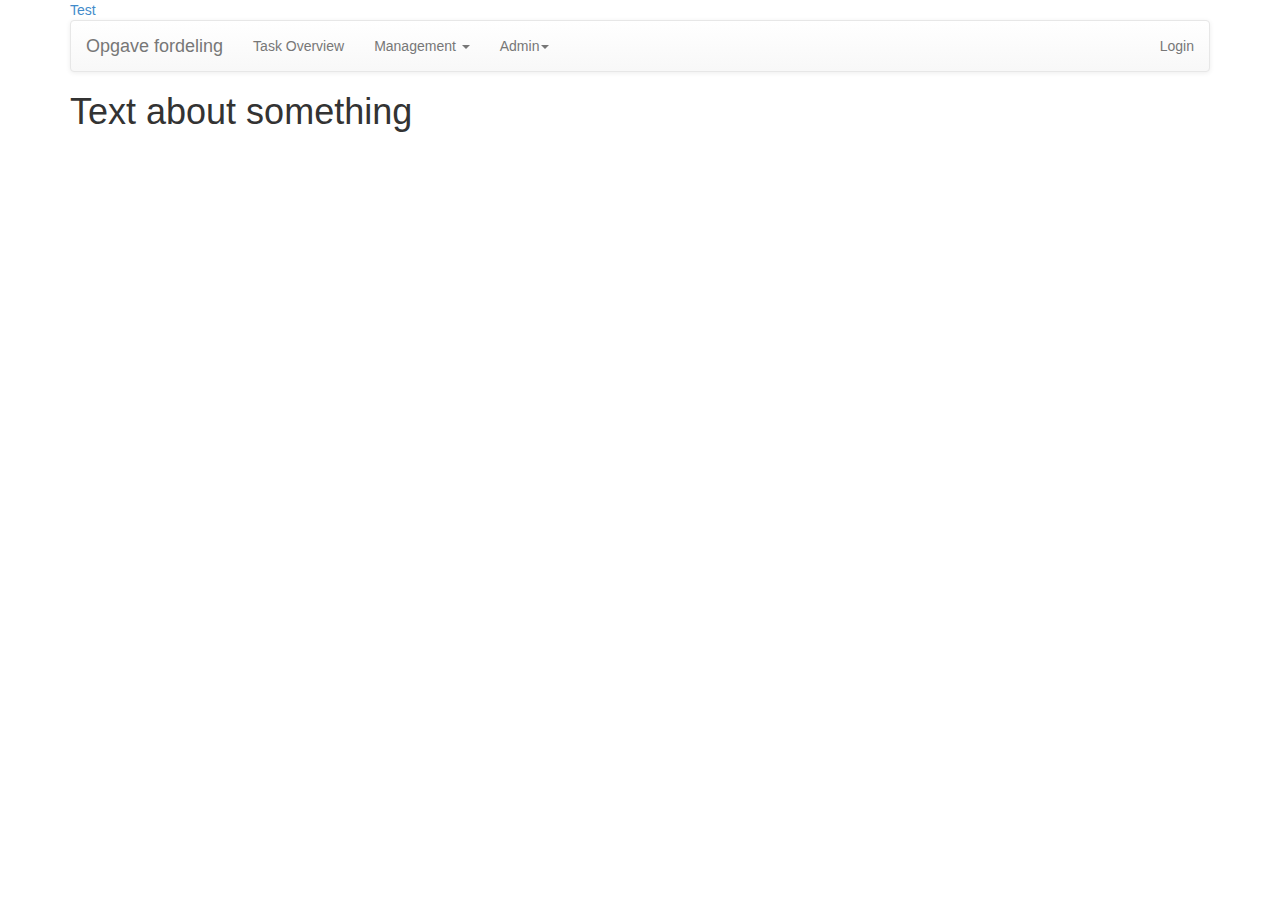
<file: BookingSystem/Index.html>
﻿<!DOCTYPE html>
<html xmlns="http://www.w3.org/1999/xhtml">
<head>
    <title>Index</title>
    <script src="Scripts/jquery-2.1.0.min.js"></script>
    <script src="Scripts/bootstrap.min.js"></script>
    <link href="Content/bootstrap.min.css" rel="stylesheet" />
    <link href="Content/bootstrap-theme.min.css" rel="stylesheet" />
    <script src="Scripts/LoginCode.js"></script>
</head>
<body>
    <div class="container">
        <a id="a1" href="#">Test</a>
        <div class="navbar navbar-default" role="navigation">
            <div class="container-fluid">
                <div class="navbar-header">
                    <a class="navbar-brand" href="Index.html">Opgave fordeling</a>
                    <button type="button" class="navbar-toggle" data-toggle="collapse" data-target=".navbar-collapse">
                        <span class="sr-only">Toggle navigation</span>
                        <span class="icon-bar"></span>
                        <span class="icon-bar"></span>
                        <span class="icon-bar"></span>
                    </button>
                </div>
                <div class="navbar-collapse collapse">
                    <ul class="nav navbar-nav">
                        <li><a href="Employee/TaskOverview.html">Task Overview</a></li>
                        <li class="dropdown">
                            <a href="#" data-toggle="dropdown" class="dropdown-toggle">Management <b class="caret"></b></a>
                            <ul class="dropdown-menu">
                                <li><a href="Management/ManageEmployees.html">Manage Employees</a></li>
                                <li><a href="Management/CreateBooking.html">Create Booking</a></li>
                            </ul>
                        </li>
                        <li class="dropdown">
                            <a href="#" data-toggle="dropdown" class="dropdown-toggle">Admin<b class="caret"></b></a>
                            <ul class="dropdown-menu">
                                <li><a href="Admin/AddNewEmployee.html">Add New Employee</a></li>
                                <li><a href="Admin/ExistingEmployees.html">Manage Existing Employees</a></li>
                            </ul>
                        </li>
                    </ul>
                    <div class="navbar-right">
                        <ul class="nav navbar-nav navbar-right">
                            <li class="dropdown" id="menuLogin">
                                <a class="dropdown-toggle" href="#" data-toggle="dropdown" id="navLogin">Login</a>
                                <div class="dropdown-menu" style="padding:17px;">
                                    <form class="form" id="formLogin">
                                        <input name="username" id="username" type="text" placeholder="Username">
                                        <input name="password" id="password" type="password" placeholder="Password"><br>
                                        <button type="button" id="btnLogin" class="btn">Login</button>
                                    </form>
                                </div>
                            </li>
                        </ul>
                    </div>
                </div>
            </div>
        </div><!--.navbar-->
        <div>
            <h1> Text about something</h1>
        </div>
    </div>
    <!-- Modal HTML -->
    <div id="opgaveModal" class="modal fade">
        <div class="modal-dialog">
            <div class="modal-content">
                <div class="modal-header">
                    <h4 class="modal-title">Opgave detaljer</h4>
                </div>
                <div class="modal-body">
                    <p>information om opgaven, med mulighed for at ændre status</p>
                </div>
                <div class="modal-footer">
                    <button type="button" class="btn btn-default" data-dismiss="modal">Luk</button>
                    <button type="button" class="btn btn-primary">Gem ændringer</button>
                </div>
            </div>
        </div>
    </div>
</body>
</html>
</file>
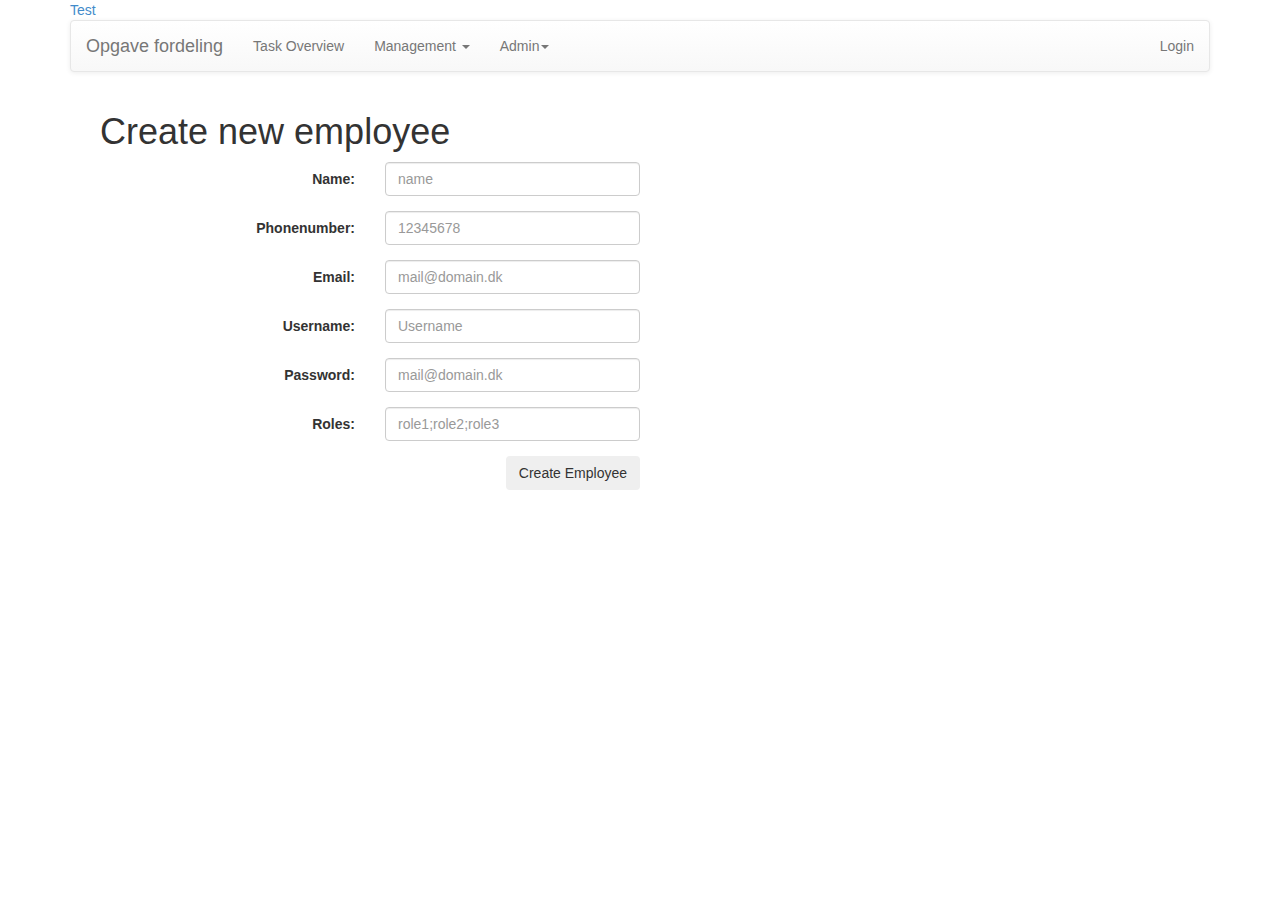
<file: BookingSystem/Admin/AddNewEmployee.html>
﻿<!DOCTYPE html>
<html xmlns="http://www.w3.org/1999/xhtml">
<head>
    <title>Add New Employee</title>
    <script src="../Scripts/jquery-2.1.0.min.js"></script>
    <script src="../Scripts/bootstrap.min.js"></script>
    <link href="../Content/bootstrap.min.css" rel="stylesheet" />
    <link href="../Content/bootstrap-theme.min.css" rel="stylesheet" />
    <script src="../Scripts/LoginCode.js"></script>
    <script src="../Scripts/AdminCode.js"></script>
</head>
<body>
    <div class="container">
        <a id="a1" href="#">Test</a>
        <div class="navbar navbar-default" role="navigation">
            <div class="container-fluid">
                <div class="navbar-header">
                    <a class="navbar-brand" href="../Index.html">Opgave fordeling</a>
                    <button type="button" class="navbar-toggle" data-toggle="collapse" data-target=".navbar-collapse">
                        <span class="sr-only">Toggle navigation</span>
                        <span class="icon-bar"></span>
                        <span class="icon-bar"></span>
                        <span class="icon-bar"></span>
                    </button>
                </div>
                <div class="navbar-collapse collapse">
                    <ul class="nav navbar-nav">
                        <li><a href="../Employee/TaskOverview.html">Task Overview</a></li>
                        <li class="dropdown">
                            <a href="#" data-toggle="dropdown" class="dropdown-toggle">Management <b class="caret"></b></a>
                            <ul class="dropdown-menu">
                                <li><a href="../Management/ManageEmployees.html">Manage Employees</a></li>
                                <li><a href="../Management/CreateBooking.html">Create Booking</a></li>
                            </ul>
                        </li>
                        <li class="dropdown">
                            <a href="#" data-toggle="dropdown" class="dropdown-toggle">Admin<b class="caret"></b></a>
                            <ul class="dropdown-menu">
                                <li class="active"><a href="../Admin/AddNewEmployee.html">Add New Employee</a></li>
                                <li><a href="../Admin/ExistingEmployees.html">Manage Existing Employees</a></li>
                            </ul>
                        </li>
                    </ul>
                    <div class="navbar-right">
                        <ul class="nav navbar-nav navbar-right ">
                            <li class="dropdown" id="menuLogin">
                                <a class="dropdown-toggle" href="#" data-toggle="dropdown" id="navLogin">Login</a>
                                <div class="dropdown-menu" style="padding:17px;">
                                    <form class="form" id="formLogin">
                                        <input name="username" id="username" type="text" placeholder="Username">
                                        <input name="password" id="password" type="password" placeholder="Password"><br>
                                        <button type="button" id="btnLogin" class="btn">Login</button>
                                    </form>
                                </div>
                            </li>
                        </ul>
                    </div>
                </div>
            </div>
        </div><!--.navbar-->
        <div class=" = container">
            <div class="container col-md-6 col-xs-12">
                <h1>Create new employee</h1>
                <form class="form-horizontal" role="form" id="formBooking">
                    <div class="form-group">
                        <label class="control-label col-xs-4 col-md-6" for="name">Name:</label>
                        <div class="col-xs-8 col-md-6">
                            <input class="form-control" id="name" type="text" placeholder="name">
                        </div>
                    </div>
                    <div class="form-group">
                        <label class="control-label col-xs-4 col-md-6" for="phonenumber">Phonenumber:</label>
                        <div class="col-xs-8 col-md-6">
                            <input class="form-control" id="phonenumber" type="text" placeholder="12345678" />
                        </div>
                    </div>
                    <div class="form-group">
                        <label class="control-label col-xs-4 col-md-6" for="email">Email:</label>
                        <div class="col-xs-8 col-md-6">
                            <input class="form-control" id="email" type="text" placeholder="mail@domain.dk" />
                        </div>
                    </div>
                    <div class="form-group">
                        <label class="control-label col-xs-4 col-md-6" for="newUsername">Username:</label>
                        <div class="col-xs-8 col-md-6">
                            <input class="form-control" id="newUsername" type="text" placeholder="Username" />
                        </div>
                    </div>
                    <div class="form-group">
                        <label class="control-label col-xs-4 col-md-6" for="newPassword">Password:</label>
                        <div class="col-xs-8 col-md-6">
                            <input class="form-control" id="newPassword" type="text" placeholder="mail@domain.dk" />
                        </div>
                    </div>
                    <div class="form-group">
                        <label class="control-label col-xs-4 col-md-6" for="roles">Roles:</label>
                        <div class="col-xs-8 col-md-6">
                            <input class="form-control" id="roles" type="text" placeholder="role1;role2;role3" />
                        </div>
                    </div>
                    <div>
                        <button id="createEmployee" type="button" class="btn pull-right">Create Employee</button>
                    </div>
                </form>
            </div>
        </div>
    </div>
</body>
</html>
</file>
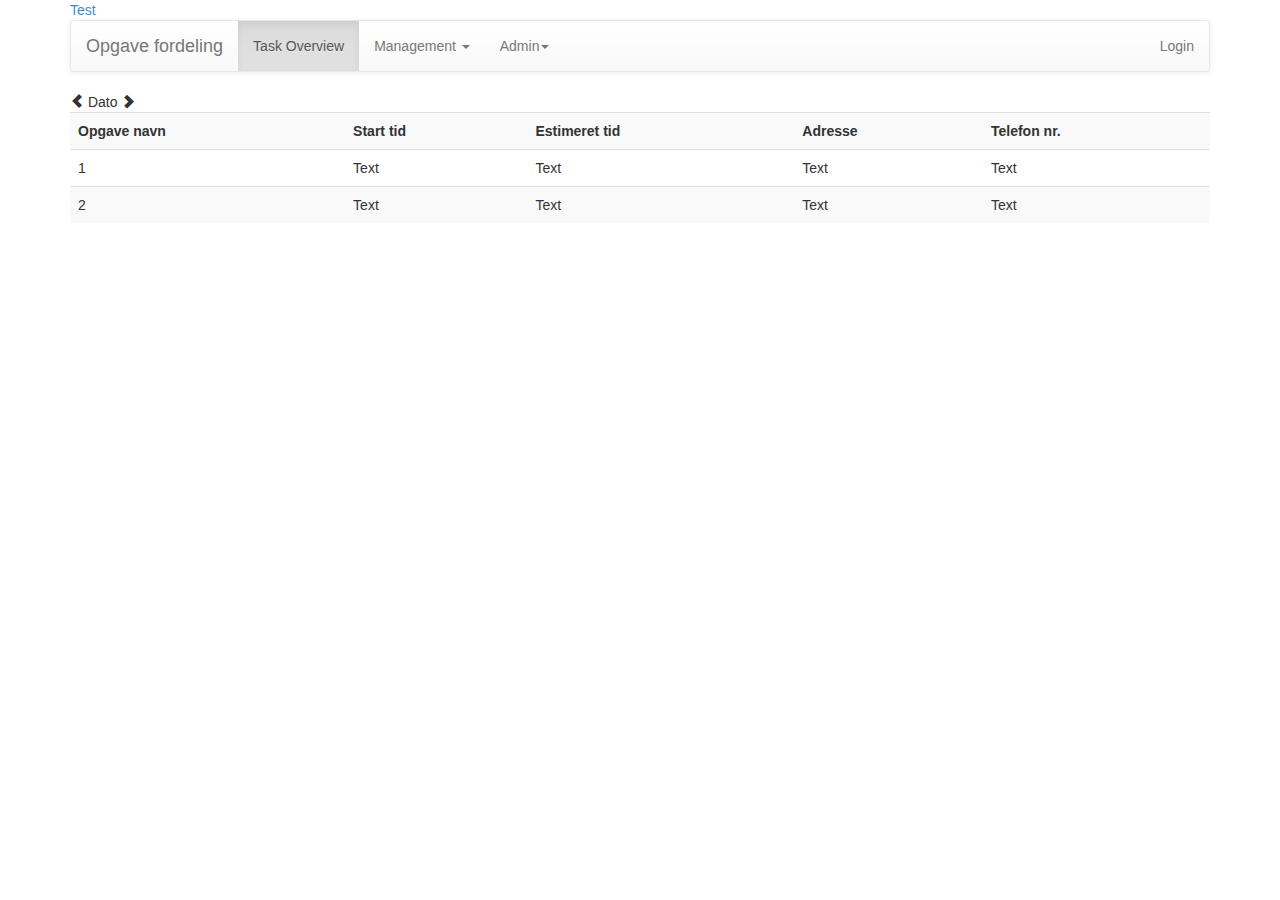
<file: BookingSystem/Employee/TaskOverview.html>
﻿<!DOCTYPE html>
<html xmlns="http://www.w3.org/1999/xhtml">
<head>
    <title>Task Overview</title>
    <script src="../Scripts/jquery-2.1.0.min.js"></script>
    <script src="../Scripts/bootstrap.min.js"></script>
    <link href="../Content/bootstrap.min.css" rel="stylesheet" />
    <link href="../Content/bootstrap-theme.min.css" rel="stylesheet" />
    <script src="../Scripts/LoginCode.js"></script>
</head>
<body>
    <div class="container">
        <a id="a1" href="#">Test</a>
        <div class="navbar navbar-default" role="navigation">
            <div class="container-fluid">
                <div class="navbar-header">
                    <a class="navbar-brand" href="../Index.html">Opgave fordeling</a>
                    <button type="button" class="navbar-toggle" data-toggle="collapse" data-target=".navbar-collapse">
                        <span class="sr-only">Toggle navigation</span>
                        <span class="icon-bar"></span>
                        <span class="icon-bar"></span>
                        <span class="icon-bar"></span>
                    </button>
                </div>
                <div class="navbar-collapse collapse">
                    <ul class="nav navbar-nav">
                        <li class="active"><a href="../Employee/TaskOverview.html">Task Overview</a></li>
                        <li class="dropdown">
                            <a href="#" data-toggle="dropdown" class="dropdown-toggle">Management <b class="caret"></b></a>
                            <ul class="dropdown-menu">
                                <li><a href="../Management/ManageEmployees.html">Manage Employees</a></li>
                                <li><a href="../CreateBooking.html">Create Booking</a></li>
                            </ul>
                        </li>
                        <li class="dropdown">
                            <a href="#" data-toggle="dropdown" class="dropdown-toggle">Admin<b class="caret"></b></a>
                            <ul class="dropdown-menu">
                                <li><a href="../Admin/AddNewEmployee.html">Add New Employee</a></li>
                                <li><a href="../Admin/ExistingEmployees.html">Manage Existing Employees</a></li>
                            </ul>
                        </li>
                    </ul>
                    <div class="navbar-right">
                        <ul class="nav navbar-nav navbar-right ">
                            <li class="dropdown" id="menuLogin">
                                <a class="dropdown-toggle" href="#" data-toggle="dropdown" id="navLogin">Login</a>
                                <div class="dropdown-menu" style="padding:17px;">
                                    <form class="form" id="formLogin">
                                        <input name="username" id="username" type="text" placeholder="Username">
                                        <input name="password" id="password" type="password" placeholder="Password"><br>
                                        <button type="button" id="btnLogin" class="btn">Login</button>
                                    </form>
                                </div>
                            </li>
                        </ul>
                    </div>
                </div>
            </div>
        </div><!--.navbar-->
        <div>
            <span class="glyphicon glyphicon-chevron-left"></span>
            <span>Dato</span>
            <span class="glyphicon glyphicon-chevron-right"></span>
            <div class="table-responsive">
                <table class="table table-striped">
                    <tr>
                        <th> Opgave navn </th>
                        <th> Start tid </th>
                        <th> Estimeret tid </th>
                        <th> Adresse </th>
                        <th> Telefon nr. </th>
                    </tr>
                    <tr id="11" data-toggle="modal" data-id="1" data-target="#orderModal">
                        <td>1</td>
                        <td>Text</td>
                        <td>Text</td>
                        <td>Text</td>
                        <td>Text</td>
                    </tr>
                    <tr id="22" data-toggle="modal" data-id="2" data-target="#orderModal">
                        <td>2</td>
                        <td>Text</td>
                        <td>Text</td>
                        <td>Text</td>
                        <td>Text</td>
                    </tr>
                </table>
            </div>
        </div>
    </div>
    <!-- Modal HTML -->
    <div id="opgaveModal" class="modal fade">
        <div class="modal-dialog">
            <div class="modal-content">
                <div class="modal-header">
                    <h4 class="modal-title">Opgave detaljer</h4>
                </div>
                <div class="modal-body">
                    <p>information om opgaven, med mulighed for at ændre status</p>
                </div>
                <div class="modal-footer">
                    <button type="button" class="btn btn-default" data-dismiss="modal">Luk</button>
                    <button type="button" class="btn btn-primary">Gem ændringer</button>
                </div>
            </div>
        </div>
    </div>
</body>
</html>
</file>
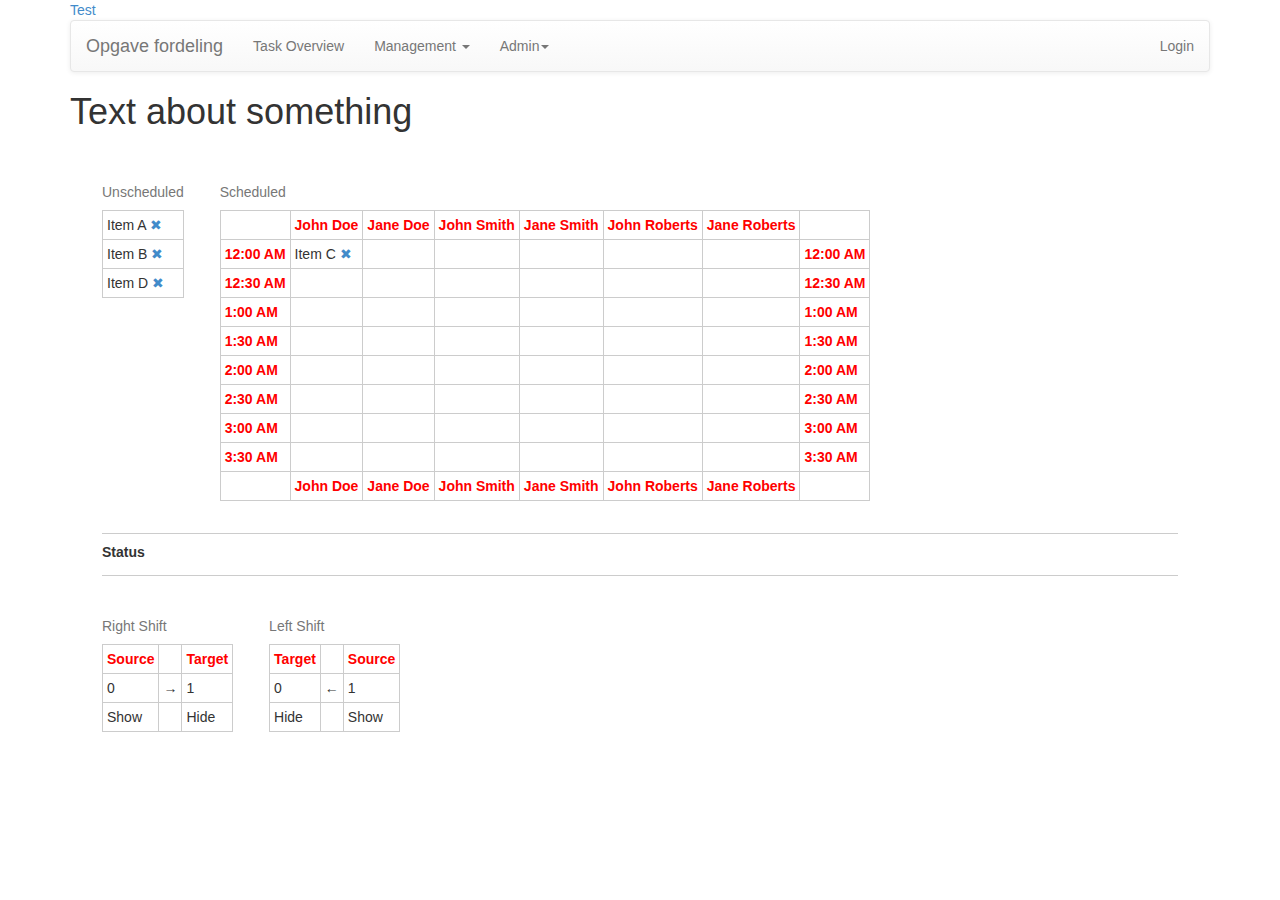
<file: BookingSystem/Management/ManageEmployees.html>
﻿<!DOCTYPE html>
<html xmlns="http://www.w3.org/1999/xhtml">
<head>
    <title>Manage Employee</title>
    <script src="../Scripts/jquery-2.1.0.min.js"></script>
    <script src="../Scripts/bootstrap.min.js"></script>
    <link href="../Content/bootstrap.min.css" rel="stylesheet" />
    <link href="../Content/bootstrap-theme.min.css" rel="stylesheet" />
    <script src="../Scripts/LoginCode.js"></script>
    <script src="../Scripts/BookingControl1.js"></script>
    <link href="../Content/CustomStyles.css" rel="stylesheet" />
</head>
<body>
    <div class="container">
        <a id="a1" href="#">Test</a>
        <div class="navbar navbar-default" role="navigation">
            <div class="container-fluid">
                <div class="navbar-header">
                    <a class="navbar-brand" href="../Index.html">Opgave fordeling</a>
                    <button type="button" class="navbar-toggle" data-toggle="collapse" data-target=".navbar-collapse">
                        <span class="sr-only">Toggle navigation</span>
                        <span class="icon-bar"></span>
                        <span class="icon-bar"></span>
                        <span class="icon-bar"></span>
                    </button>
                </div>
                <div class="navbar-collapse collapse">
                    <ul class="nav navbar-nav">
                        <li><a href="../Employee/TaskOverview.html">Task Overview</a></li>
                        <li class="dropdown">
                            <a href="#" data-toggle="dropdown" class="dropdown-toggle">Management <b class="caret"></b></a>
                            <ul class="dropdown-menu">
                                <li class="active"><a href="ManageEmployees.html">Manage Employees</a></li>
                                <li><a href="CreateBooking.html">Create Booking</a></li>
                            </ul>
                        </li>
                        <li class="dropdown">
                            <a href="#" data-toggle="dropdown" class="dropdown-toggle">Admin<b class="caret"></b></a>
                            <ul class="dropdown-menu">
                                <li><a href="../Admin/AddNewEmployee.html">Add New Employee</a></li>
                                <li><a href="../Admin/ExistingEmployees.html">Manage Existing Employees</a></li>
                            </ul>
                        </li>
                    </ul>
                    <div class="navbar-right">
                        <ul class="nav navbar-nav navbar-right ">
                            <li class="dropdown" id="menuLogin">
                                <a class="dropdown-toggle" href="#" data-toggle="dropdown" id="navLogin">Login</a>
                                <div class="dropdown-menu" style="padding:17px;">
                                    <form class="form" id="formLogin">
                                        <input name="username" id="username" type="text" placeholder="Username">
                                        <input name="password" id="password" type="password" placeholder="Password"><br>
                                        <button type="button" id="btnLogin" class="btn">Login</button>
                                    </form>
                                </div>
                            </li>
                        </ul>
                    </div>
                </div>
            </div>
        </div><!--.navbar-->
        <div>
            <h1> Text about something</h1>
        </div>
        <div>
            <table id="Unscheduled">
                <caption>Unscheduled</caption>
                <tbody>
                    <tr>
                        <td id="A" data-rows="2" data-url="">
                            Item A
                            <a href="">✖</a>
                        </td>
                    </tr>
                    <tr>
                        <td id="B" data-rows="3" data-url="">
                            Item B
                            <a href="">✖</a>
                        </td>
                    </tr>
                    <tr>
                        <td id="D" data-rows="4" data-url="">
                            Item D
                            <a href="">✖</a>
                        </td>
                    </tr>
                </tbody>
            </table>
            <table id="Scheduled">
                <caption>Scheduled</caption>
                <thead>
                    <tr>
                        <th></th>
                        <th>John Doe</th>
                        <th>Jane Doe</th>
                        <th>John Smith</th>
                        <th>Jane Smith</th>
                        <th>John Roberts</th>
                        <th>Jane Roberts</th>
                        <th></th>
                    </tr>
                </thead>
                <tbody>
                    <tr data-time="12:00 AM">
                        <th scope="row">12:00 AM</th>
                        <td id="C" data-rows="2" data-url="">
                            Item C
                            <a href="">✖</a>
                        </td>
                        <td></td>
                        <td></td>
                        <td></td>
                        <td></td>
                        <td></td>
                        <th scope="row">12:00 AM</th>
                    </tr>
                    <tr data-time="12:30 AM">
                        <th scope="row">12:30 AM</th>
                        <td></td>
                        <td></td>
                        <td></td>
                        <td></td>
                        <td></td>
                        <td></td>
                        <th scope="row">12:30 AM</th>
                    </tr>
                    <tr data-time="1:00 AM">
                        <th scope="row">1:00 AM</th>
                        <td></td>
                        <td></td>
                        <td></td>
                        <td></td>
                        <td></td>
                        <td></td>
                        <th scope="row">1:00 AM</th>
                    </tr>
                    <tr data-time="1:30 AM">
                        <th scope="row">1:30 AM</th>
                        <td></td>
                        <td></td>
                        <td></td>
                        <td></td>
                        <td></td>
                        <td></td>
                        <th scope="row">1:30 AM</th>
                    </tr>
                    <tr data-time="2:00 AM">
                        <th scope="row">2:00 AM</th>
                        <td></td>
                        <td></td>
                        <td></td>
                        <td></td>
                        <td></td>
                        <td></td>
                        <th scope="row">2:00 AM</th>
                    </tr>
                    <tr data-time="2:30 AM">
                        <th scope="row">2:30 AM</th>
                        <td></td>
                        <td></td>
                        <td></td>
                        <td></td>
                        <td></td>
                        <td></td>
                        <th scope="row">2:30 AM</th>
                    </tr>
                    <tr data-time="3:00 AM">
                        <th scope="row">3:00 AM</th>
                        <td></td>
                        <td></td>
                        <td></td>
                        <td></td>
                        <td></td>
                        <td></td>
                        <th scope="row">3:00 AM</th>
                    </tr>
                    <tr data-time="3:30 AM">
                        <th scope="row">3:30 AM</th>
                        <td></td>
                        <td></td>
                        <td></td>
                        <td></td>
                        <td></td>
                        <td></td>
                        <th scope="row">3:30 AM</th>
                    </tr>
                </tbody>
                <tfoot>
                    <tr>
                        <th></th>
                        <th>John Doe</th>
                        <th>Jane Doe</th>
                        <th>John Smith</th>
                        <th>Jane Smith</th>
                        <th>John Roberts</th>
                        <th>Jane Roberts</th>
                        <th></th>
                    </tr>
                </tfoot>
            </table>
        </div>
        <hr />
        <p>
            <label>Status</label>
            <b id="b1"></b>
        </p>
        <hr />
        <div>
            <table>
                <caption>Right Shift</caption>
                <thead>
                    <tr>
                        <th>Source</th>
                        <th></th>
                        <th>Target</th>
                    </tr>
                </thead>
                <tbody>
                    <tr>
                        <td>0</td>
                        <td>→</td>
                        <td>1</td>
                    </tr>
                </tbody>
                <tfoot>
                    <tr>
                        <td>Show</td>
                        <td></td>
                        <td>Hide</td>
                    </tr>
                </tfoot>
            </table>
            <table>
                <caption>Left Shift</caption>
                <thead>
                    <tr>
                        <th>Target</th>
                        <th></th>
                        <th>Source</th>
                    </tr>
                </thead>
                <tbody>
                    <tr>
                        <td>0</td>
                        <td>←</td>
                        <td>1</td>
                    </tr>
                </tbody>
                <tfoot>
                    <tr>
                        <td>Hide</td>
                        <td></td>
                        <td>Show</td>
                    </tr>
                </tfoot>
            </table>
        </div>

    </div>
</body>
</html>
</file>
<file: BookingSystem/Content/CustomStyles.css>
﻿.tag {
    /*border: 2px solid #a1a1a1;*/
    margin: 4px auto;
    padding: 10px 40px;
    background: #9BE6FF;
    border-radius: 26px;
    display: inline-block;
    margin-right:4px;
    cursor: pointer
}

/*#region drag and drop css */
tagInfo {
    width: 200px;
    border: solid;
    border-color: black;
    border-width: 2px;
}

#tagInfoHead {
    background-color: #008AE6;
    font-weight: bold;
}

#tagInfoDescription {
    background-color: #9BE6FF;
}


table {
    border-collapse: collapse;
    margin: 32px;
}

th, td {
    border: 1px solid #CCC;
    padding: 4px;
}

th {
    color: red;
}

td.Droppable {
    background-color: #EEE;
}

div table {
    display: inline-block;
    vertical-align: top;
}

    div table:first-child {
        margin-right: 0;
    }

hr {
    border: none;
    border-top: 1px solid #CCC;
    margin: 0 32px;
}

p {
    margin: 8px 32px;
}

    p label {
        display: inline-block;
        width: 100px;
    }

[draggable] {
    cursor: move;
}

#unscheduled a {
    display: none;
}

#unscheduled .booking{
    background-color: blue;
}

#scheduled .booking{
    background-color: green;
}
/*#endregion */
</file>
